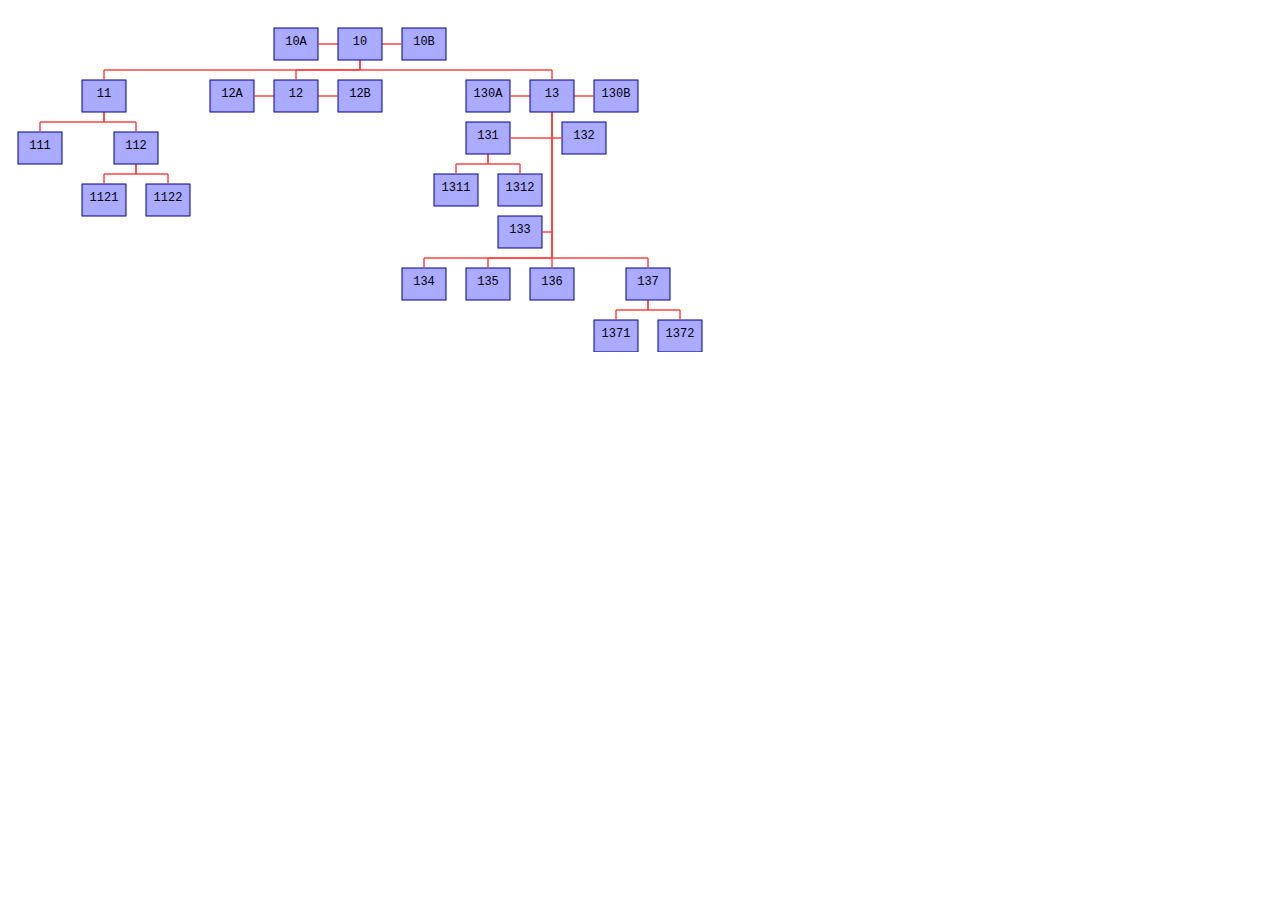
<file: lib_gg_orgchart_v040/lib_gg_orgchart_v04_sample.html>
<!--
/*
 * lib_gg_orgchart 0.4 - JavaScript Organizational Chart Drawing Library
 *
 * SAMPLE HTML USAGE FILE
 *
 * Copyright (c) 2012 Gorka G Llona (GG) - http://www.fluxus.com.ve/gorka.
 * Licensed under the GNU Lesser General Public License.
 * Project home: http://www.fluxus.com.ve/gorka/lib_gg_orgchart.
 */
-->

<html>
<head>

	<!-- first include these two library files -->
	<script type="text/javascript" src="raphael-min.js"></script>  
	<script type="text/javascript" src="lib_gg_orgchart_v04.js"></script>  

	<!-- now define the organizational chart content and style -->
	<script type="text/javascript">


		// there are provided three sample organizational charts
		// change this variable to show any of these
		//
		var oc_sample_data_to_use = 2;
		//var oc_sample_data_to_use = <?= ! isset($_GET['sample']) ? 1 : ($_GET['sample'] == 2 ? 2 : ($_GET['sample'] == 3 ? 3 : 1)) ?>;


		// SAMPLE DATA #1
		// in this sample nodes haven't 'id', so define oc_style.box_click_handler : null
		// "type" attribute for nodes can be: "subordinate", "staff", "collateral"
		//
		var oc_data_1 = {
			title : 'Mi organigrama',   // not used
			root : {
				title : 'Sede central',
				subtitle: 'Pedro Perez',
				children : [
					{ title : 'CCCP', subtitle: '(collateral node)', type : 'collateral' },
					{ title : 'Consultoría\nJurídica', type : 'staff' },
					{ title : 'Informática', type : 'staff' },
					{ title : 'Inteligencia', subtitle: '(staff node)', type : 'staff' },
					{
						title : 'CCP Los Ruices',
						children : [
							{ title : 'Coordinación de\nPolicía Comunal' },
							{ title : 'Coordinación de\nPolicía Montada' },
							{ title : 'Oficina de\nAtención a\nla Víctima 1', subtitle : 'Juan López' }
						]
					},
					{
						title : 'CCP Catia', subtitle: '(subordinate node)',
						children : [
							{ title : 'Coordinación de\nPolicía Marítima' },
							{ title : 'Coordinación de\nPolicía Aérea' },
							{ title : 'Oficina de\nAtención a\nla Víctima 2', subtitle : 'Gorka LLona' }
						]
					},
					{
						title : 'Servicios Generales',
						children: [
							{ title : 'Mantenimiento' },
							{ title : 'Vehículos' },
						]
					}
				]
			}	
		}


		// SAMPLE DATA #2
		// title is mandatory, subtitle is optional
		// id is mandatory unless you don't want activate click event on boxes
		// using no subtitles compacts the box size
		//
		var oc_data_2 = {
			title : 'Mi organigrama',   // not used
			root : {
				id : '1',
				title : '10',
				//subtitle : '10',
				children : [
					{ id : '10A', title : '10A', type : 'collateral' },
					{ id : '10B', title : '10B', type : 'collateral' },
					{
						id : '11', title : '11',
						children : [
							{ id : '111', title : '111' },
							{ id : '112', title : '112',
								children : [
									{ id : '1121', title : '1121' },
									{ id : '1122', title : '1122' }
								]
							},
						]
					},
					{ id : '12', title : '12',
						children : [
							{ id : '12A', title : '12A', type : 'collateral' },
							{ id : '12B', title : '12B', type : 'collateral' },
						]
					},
					{
						id : '13', title : '13',
						children : [
							{ id : '130A', title : '130A', type : 'collateral' },
							{ id : '130B', title : '130B', type : 'collateral' },
							{ id : '131', title : '131', type : 'staff',
								children : [
									{ id : '1311', title : '1311' },
									{ id : '1312', title : '1312' }
								]
							},
							{ id : '132', title : '132', type : 'staff' },
							{ id : '133', title : '133', type : 'staff' },
							{ id : '134', title : '134' },
							{ id : '135', title : '135' },
							{ id : '136', title : '136' },
							{ id : '137', title : '137',
								children : [
									{ id : '1371', title : '1371' },
									{ id : '1372', title : '1372' }
								]
							},
						]
					}
				]
			}
		};


		// SAMPLE DATA #3
		//
		var oc_data_3 = {
			"title" : "Nosotros",
			"root" : {
				"id" : "107",
				"title" : "Familia",
				"children" : [
					{ "id" : "140", "title" : "Abuela", "type" : "staff" },
					{ "id" : "139", "title" : "Abuelo", "type" : "staff", "children": [] },
					{ "id" : "108", "title" : "Padre",
						"children" : [
						    { "id" : "111", "title" : "Hijo" , "children" : [] }
						]
					},
					{ "id" : "109" , "title" : "Madre",
						"children" : [
							{ "id" : "146" , "title" : "Ahijada" , "type" : "collateral" },
							{ "id" : "147" , "title" : "Ahijado" , "type" : "collateral" },
							{ "id" : "110" , "title" : "Hija" , "type" : "staff",
						        "children" : [
						            { "id" : "151", "title" : "Nieto",
						                "children" : [
						                    { "id" : "153", "title" : "Bisnieto",
						                        "children" : [
						                            { "id" : "171", "title" : "Tataranieto", "children" : [] }
												]
											}
										]
									}
								]
							}
						]
					}
				]
			}
		};


		// ORG CHART CONTENT
		// must be in 'oc_data' global variable
		var oc_data = (oc_sample_data_to_use == 1 ? oc_data_1 : (oc_sample_data_to_use == 2 ? oc_data_2 : oc_data_3));


		// ORG CHART STYLES
		// must be in 'oc_style' global variable
		//
		var oc_style = {
			container          : 'oc_container',         // name of the DIV where the chart will be drawn
			vline              : 10,                     // size of the smallest vertical line of connectors
			hline              : 10,                     // size of the smallest horizontal line of connectors
			inner_padding      : 10,                     // space from text to box border
			box_color          : '#aaf',                 // fill color of boxes
			box_color_hover    : '#faa',                 // fill color of boxes when mouse is over them
			box_border_color   : '#008',                 // stroke color of boxes
			line_color         : '#f44',                 // color of connectors
			title_color        : '#000',                 // color of titles
			subtitle_color     : '#707',                 // color of subtitles
			title_font_size    : 12,                     // size of font used for displaying titles inside boxes
			subtitle_font_size : 10,                     // size of font used for displaying subtitles inside boxes
			title_char_size    : [ 6, 12 ],              // size (x, y) of a char of the font used for displaying titles
			subtitle_char_size : [ 5, 10 ],              // size (x, y) of a char of the font used for displaying subtitles
			max_text_width     : 15,                     // max width (in chars) of each line of text ('0' for no limit) 
			box_click_handler  : oc_box_click_handler,   // handler (function) called on click on boxes (set to null if no handler)
		};


		// set to true if you want to debug the library
		//
		var OC_DEBUG = false;


		// box click handlers
		//
		function oc_box_click_handler (event, box) {
			if (box.oc_id !== undefined)
				alert('clicked on node with ID = ' + box.oc_id);
		}


		// call function 'oc_render()' when you are ready to draw the chart
		// chart will be rendered into a DIV with id = 'oc_container' (or as specified in oc_style)
		//
		window.onload = oc_render;


	</script>

</head>  
<body>  

	<div id="oc_container"></div>  

</body>  
</html>
</file>
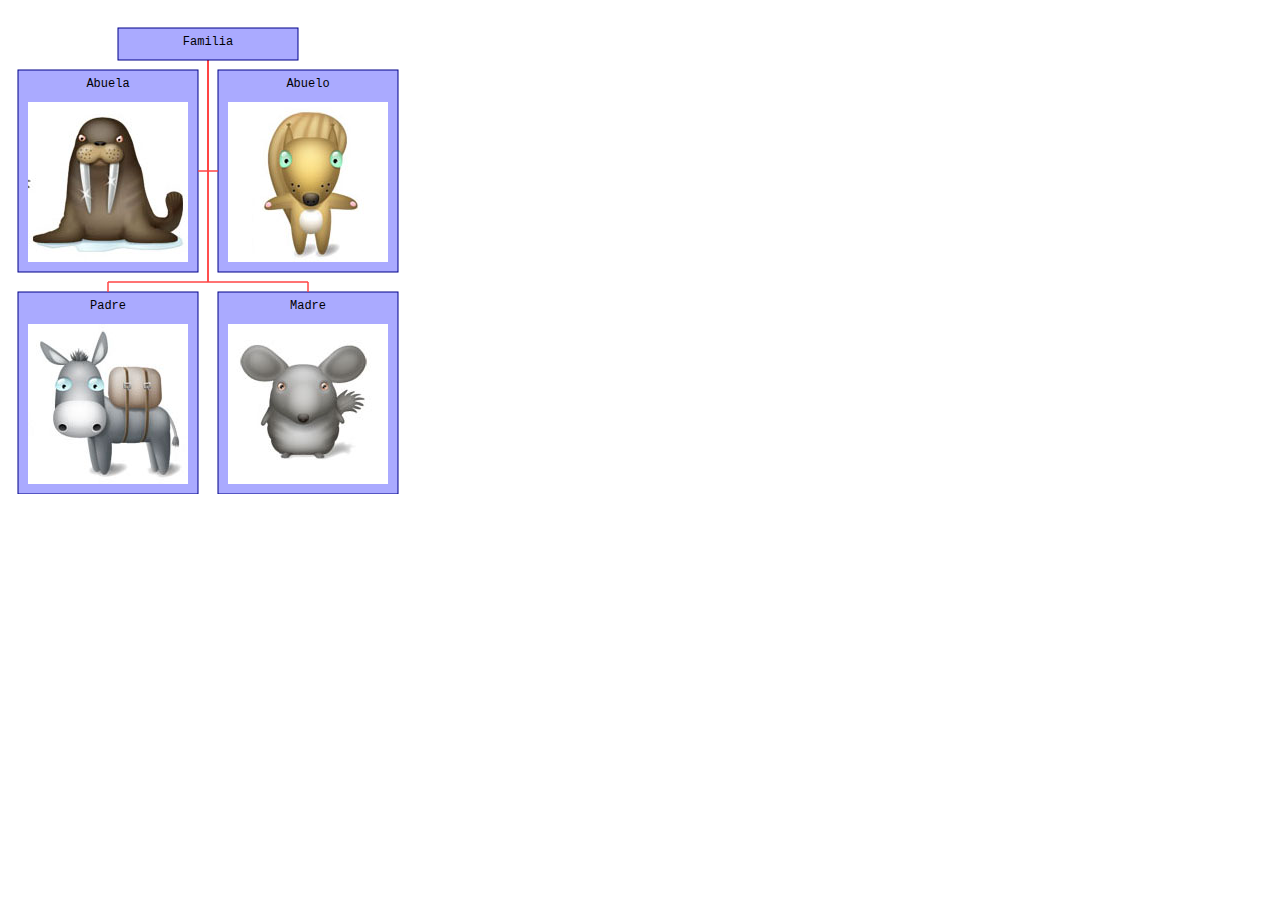
<file: lib_gg_orgchart_v041b1/lib_gg_orgchart_v041_sample.html>
<!--
/*
 * lib_gg_orgchart 0.4.1 - JavaScript Organizational Chart Drawing Library
 *
 * SAMPLE HTML USAGE FILE
 *
 * Copyright (c) 2012 Gorka G Llona (GG) - http://www.fluxus.com.ve/gorka.
 * Licensed under the GNU Lesser General Public License.
 * Project home: http://www.fluxus.com.ve/gorka/lib_gg_orgchart.
 */
-->

<html>
<head>

	<!-- first include these two library files -->
	<script type="text/javascript" src="raphael-min.js"></script>  
	<script type="text/javascript" src="lib_gg_orgchart_v041.js"></script>  

	<!-- now define the organizational chart content and style -->
	<script type="text/javascript">


		// there are provided three sample organizational charts
		// change this variable to show any of these
		//
		var oc_sample_data_to_use = 4;


		// SAMPLE DATA #1
		// in this sample nodes haven't 'id', so define oc_style.box_click_handler : null
		// "type" attribute for nodes can be: "subordinate", "staff", "collateral"
		//
		var oc_data_1 = {
			title : 'Mi organigrama',   // not used
			root : {
				title : 'Sede central',
				subtitle: 'Pedro Perez',
				children : [
					{ title : 'CCCP', subtitle: '(collateral node)', type : 'collateral' },
					{ title : 'Consultoría\nJurídica', type : 'staff' },
					{ title : 'Informática', type : 'staff' },
					{ title : 'Inteligencia', subtitle: '(staff node)', type : 'staff' },
					{
						title : 'CCP Los Ruices',
						children : [
							{ title : 'Coordinación de\nPolicía Comunal' },
							{ title : 'Coordinación de\nPolicía Montada' },
							{ title : 'Oficina de\nAtención a\nla Víctima 1', subtitle : 'Juan López' }
						]
					},
					{
						title : 'CCP Catia', subtitle: '(subordinate node)',
						children : [
							{ title : 'Coordinación de\nPolicía Marítima' },
							{ title : 'Coordinación de\nPolicía Aérea' },
							{ title : 'Oficina de\nAtención a\nla Víctima 2', subtitle : 'Gorka LLona' }
						]
					},
					{
						title : 'Servicios Generales',
						children: [
							{ title : 'Mantenimiento' },
							{ title : 'Vehículos' },
						]
					}
				]
			}	
		}


		// SAMPLE DATA #2
		// title is mandatory, subtitle is optional
		// id is mandatory unless you don't want activate click event on boxes
		// using no subtitles compacts the box size
		//
		var oc_data_2 = {
			title : 'Mi organigrama',   // not used
			root : {
				id : '1',
				title : '10',
				//subtitle : '10',
				children : [
					{ id : '10A', title : '10A', type : 'collateral' },
					{ id : '10B', title : '10B', type : 'collateral' },
					{
						id : '11', title : '11',
						children : [
							{ id : '111', title : '111' },
							{ id : '112', title : '112',
								children : [
									{ id : '1121', title : '1121' },
									{ id : '1122', title : '1122' }
								]
							},
						]
					},
					{ id : '12', title : '12',
						children : [
							{ id : '12A', title : '12A', type : 'collateral' },
							{ id : '12B', title : '12B', type : 'collateral' },
						]
					},
					{
						id : '13', title : '13',
						children : [
							{ id : '130A', title : '130A', type : 'collateral' },
							{ id : '130B', title : '130B', type : 'collateral' },
							{ id : '131', title : '131', type : 'staff',
								children : [
									{ id : '1311', title : '1311' },
									{ id : '1312', title : '1312' }
								]
							},
							{ id : '132', title : '132', type : 'staff' },
							{ id : '133', title : '133', type : 'staff' },
							{ id : '134', title : '134' },
							{ id : '135', title : '135' },
							{ id : '136', title : '136' },
							{ id : '137', title : '137',
								children : [
									{ id : '1371', title : '1371' },
									{ id : '1372', title : '1372' }
								]
							},
						]
					}
				]
			}
		};


		// SAMPLE DATA #3
		//
		var oc_data_3 = {
			"title" : "Nosotros",
			"root" : {
				"id" : "107",
				"title" : "Familia",
				"children" : [
					{ "id" : "140", "title" : "Abuela", "type" : "staff" },
					{ "id" : "139", "title" : "Abuelo", "type" : "staff", "children": [] },
					{ "id" : "108", "title" : "Padre",
						"children" : [
						    { "id" : "111", "title" : "Hijo" , "children" : [] }
						]
					},
					{ "id" : "109" , "title" : "Madre",
						"children" : [
							{ "id" : "146" , "title" : "Ahijada" , "type" : "collateral" },
							{ "id" : "147" , "title" : "Ahijado" , "type" : "collateral" },
							{ "id" : "110" , "title" : "Hija" , "type" : "staff",
						        "children" : [
						            { "id" : "151", "title" : "Nieto",
						                "children" : [
						                    { "id" : "153", "title" : "Bisnieto",
						                        "children" : [
						                            { "id" : "171", "title" : "Tataranieto", "children" : [] }
												]
											}
										]
									}
								]
							}
						]
					}
				]
			}
		};


		// SAMPLE DATA #4
		//
		var oc_data_4 = {
			"title" : "Nosotros",
			"root" : {
				"id" : "107",
				"title" : "Familia",
				"children" : [
					{ "id" : "140", "title" : "Abuela", "type" : "staff"      , "image" : "morsa.jpg" },
					{ "id" : "139", "title" : "Abuelo", "type" : "staff"      , "image" : "leon.jpg" },
					{ "id" : "108", "title" : "Padre" , "type" : "subordinate", "image" : "burro.jpg" },
					{ "id" : "109", "title" : "Madre" , "type" : "subordinate", "image" : "raton.jpg" },
				]
			}
		};


		// ORG CHART CONTENT
		// must be in 'oc_data' global variable
		var oc_data =
			(oc_sample_data_to_use == 1 ? oc_data_1 :
			(oc_sample_data_to_use == 2 ? oc_data_2 :
			(oc_sample_data_to_use == 3 ? oc_data_3 :
			(oc_sample_data_to_use == 4 ? oc_data_4 :
										  oc_data_1
		))));


		// ORG CHART STYLES
		// must be in 'oc_style' global variable
		//
		var use_images = oc_sample_data_to_use == 4;
		var oc_style = {
			container          : 'oc_container',         // name of the DIV where the chart will be drawn
			vline              : 10,                     // size of the smallest vertical line of connectors
			hline              : 10,                     // size of the smallest horizontal line of connectors
			inner_padding      : 10,                     // space from text to box border
			box_color          : '#aaf',                 // fill color of boxes
			box_color_hover    : '#faa',                 // fill color of boxes when mouse is over them
			box_border_color   : '#008',                 // stroke color of boxes
			line_color         : '#f44',                 // color of connectors
			title_color        : '#000',                 // color of titles
			subtitle_color     : '#707',                 // color of subtitles
			title_font_size    : 12,                     // size of font used for displaying titles inside boxes
			subtitle_font_size : 10,                     // size of font used for displaying subtitles inside boxes
			title_char_size    : [ 6, 12 ],              // size (x, y) of a char of the font used for displaying titles
			subtitle_char_size : [ 5, 10 ],              // size (x, y) of a char of the font used for displaying subtitles
			max_text_width     : 15,                     // max width (in chars) of each line of text ('0' for no limit) 
			text_font          : 'Courier',              // font family to use (should be monospaced)
			use_images         : use_images,             // use images within boxes?
			images_base_url    : './images/',            // base url of the images to be embeeded in boxes, with a trailing slash
			images_size        : [ 160, 160 ],           // size (x, y) of the images to be embeeded in boxes
			box_click_handler  : oc_box_click_handler,   // handler (function) called on click on boxes (set to null if no handler)
		};


		// set to true if you want to debug the library
		//
		var OC_DEBUG = false;


		// box click handlers
		//
		function oc_box_click_handler (event, box) {
			if (box.oc_id !== undefined)
				alert('clicked on node with ID = ' + box.oc_id);
		}


		// call function 'oc_render()' when you are ready to draw the chart
		// chart will be rendered into a DIV with id = 'oc_container' (or as specified in oc_style)
		//
		window.onload = oc_render;


	</script>

</head>  
<body>  

	<div id="oc_container"></div>  

</body>  
</html>
</file>
